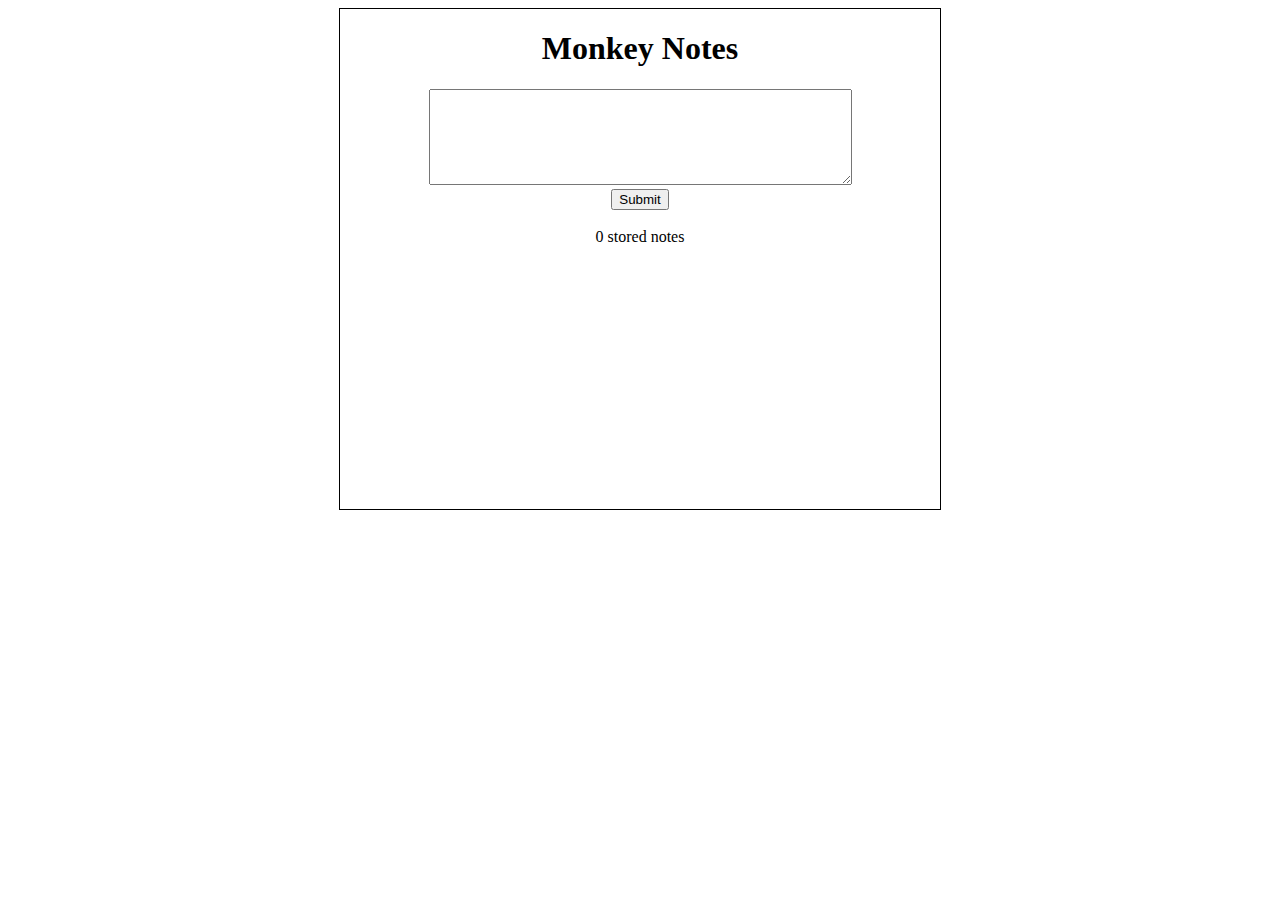
<file: index.html>
<!DOCTYPE html>

<html>
  <head>
    <meta charset="utf-8" />
    <title>Notes</title>
    <link rel="stylesheet" href="./css/app.css" />

    <script src="./js/note-model.js"></script>
    <script src="./js/note-list-model.js"></script>
    <script src="./js/note-list-view.js"></script>
    <script src="./js/single-note-view.js"></script>

    <script src="./js/actions/submit.js"></script>
    <script src="./js/actions/show-single.js"></script>

    <script src="./js/note-controller.js"></script>
  </head>

  <body>
    <div id="wrapper">

      <center>
        <h1>Monkey Notes</h1>
      </center>

      <center>
        <form id="new-note-form" action="#new-note" method="POST">
          <textarea id="new-note-text" rows="6" cols="50"></textarea>
          <br />
          <input type="submit" id="submit" value="Submit" />
        </form>
      </center>
      <br />

      <center>
        <span id="counter"></span>
        <span id="note-id"></span>
      </center>
      <br />

      <div id="app"></div>
      <br />

      <center>
        <button id="home" onclick="controller.resetView(event, controller);">
          Home
        </button>
      </center>
      <br />

      <script>
        var controller = new NoteController ()
        controller.setView();
      </script>

    </div>

  </body>
</html>
</file>
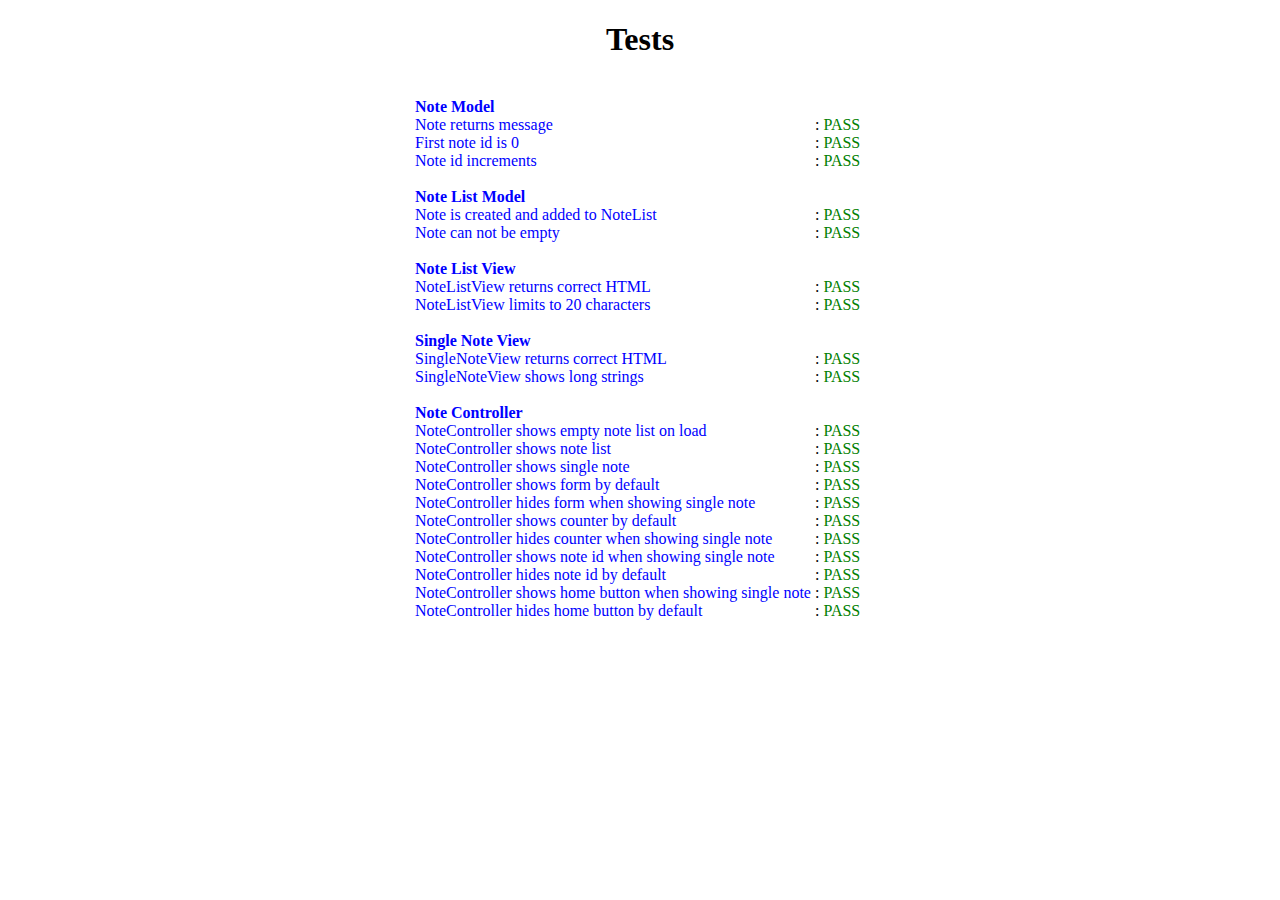
<file: test.html>
<!DOCTYPE html>

<html>
  <head>
    <!-- Meta -->
    <meta charset="utf-8" />
    <title>Tests</title>

    <!-- Style -->
    <link rel="stylesheet" href="./css/test.css" />
    <link rel="stylesheet" href="./css/monkey-test.css" />
  </head>
  <body>

    <center>
      <h1>Tests</h1>
    </center>

    <div class="page">

      <!-- Test Library -->
      <script src="./tests/lib/monkey-test.js"></script>

      <!-- Helpers -->
      <script src="./tests/helpers/create-controller.js"></script>

      <!-- Doubles -->
      <script src="./tests/doubles/document-double.js"></script>
      <script src="./tests/doubles/click-event-double.js"></script>
      <script src="./tests/doubles/note-list-double.js"></script>
      <script src="./tests/doubles/note-double.js"></script>
      <script src="./tests/doubles/list-view-double.js"></script>
      <script src="./tests/doubles/single-view-double.js"></script>

      <!-- Actions -->
      <script src="./js/actions/submit.js"></script>
      <script src="./js/actions/show-single.js"></script>

      <!-- Sorce/Test File Pairs -->
      <script src="./js/note-model.js"></script>
      <script src="./tests/note-model-tests.js"></script>

      <script src="./js/note-list-model.js"></script>
      <script src="./tests/note-list-model-tests.js"></script>

      <script src="./js/note-list-view.js"></script>
      <script src="./tests/note-list-view-tests.js"></script>

      <script src="./js/single-note-view.js"></script>
      <script src="./tests/single-note-view-tests.js"></script>

      <!-- Note controller should be last -->
      <script src="./js/note-controller.js"></script>
      <script src="./tests/note-controller-tests.js"></script>
    </div>

  </body>
</html>
</file>
<file: css/app.css>
#wrapper {
  width: 600px;
  margin-left: auto;
  margin-right: auto;
  border: solid 1px;
  min-height: 500px;
}

#app {
  margin-left: auto;
  margin-right: auto;
}
</file>
<file: css/test.css>
.page {
  width: 450px;
  padding: 0px;
  margin-left: auto;
  margin-right: auto;
}

div.output {
  color: blue;
  width: 400px;
  display: inline-block;
}

span.output{
  width: auto;
}
</file>
<file: css/monkey-test.css>
.monkey-define {
  color: blue;
  font-weight: bold;
}

.monkey-expect {
  color: red;
}
</file>
